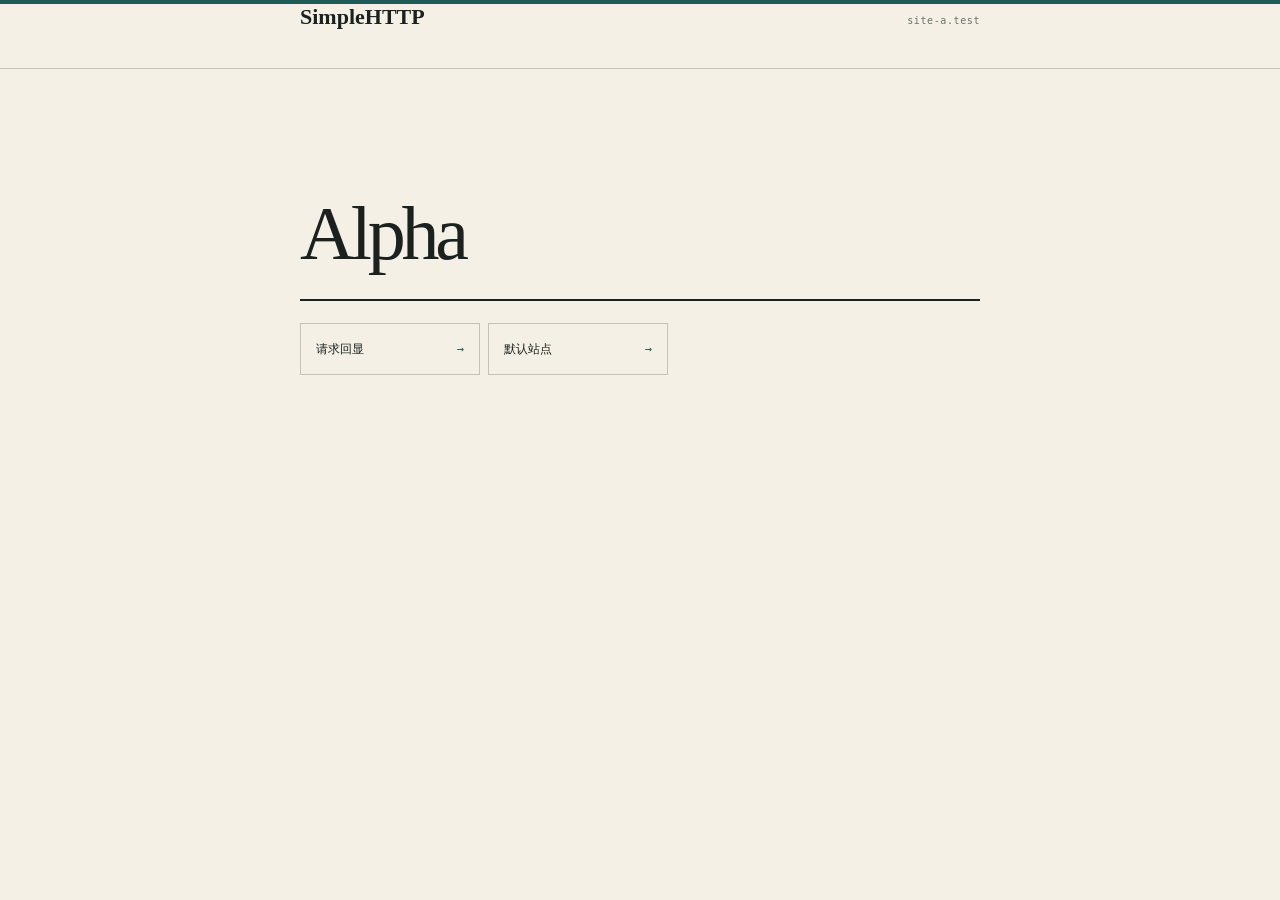
<file: sites/site-a.test/index.html>
<!doctype html>
<html lang="zh-CN">
<head>
  <meta charset="utf-8">
  <meta name="viewport" content="width=device-width, initial-scale=1">
  <title>Alpha · site-a.test</title>
  <link rel="icon" href="data:image/svg+xml,%3Csvg xmlns='http://www.w3.org/2000/svg' viewBox='0 0 16 16'%3E%3Crect width='16' height='16' fill='%231f5b56'/%3E%3C/svg%3E">
  <style>
    :root { color-scheme: light; --paper:#f4f0e5; --ink:#1b211e; --muted:#6b716b; --rule:#c9c1b1; --accent:#1f5b56; }
    * { box-sizing:border-box; }
    body { margin:0; color:var(--ink); background:var(--paper); font-family:"Segoe UI","Microsoft YaHei",system-ui,sans-serif; }
    header { border-top:4px solid var(--accent); border-bottom:1px solid var(--rule); }
    .head { width:min(680px,calc(100% - 48px)); margin:0 auto; min-height:64px; display:flex; align-items:baseline; justify-content:space-between; gap:20px; }
    .head a { color:var(--ink); font-family:Georgia,"SimSun",serif; font-size:22px; font-weight:700; text-decoration:none; }
    .head span { color:var(--muted); font-family:Consolas,monospace; font-size:10px; letter-spacing:.06em; }
    main { width:min(680px,calc(100% - 48px)); margin:0 auto; padding:14vh 0 48px; }
    h1 { margin:0 0 28px; font-family:Georgia,"SimSun",serif; font-size:clamp(48px,8vw,76px); font-weight:500; line-height:1; letter-spacing:-.055em; }
    nav { display:flex; flex-wrap:wrap; gap:8px; padding-top:22px; border-top:2px solid var(--ink); }
    nav a { display:flex; align-items:center; justify-content:space-between; min-height:52px; min-width:180px; padding:0 15px; border:1px solid var(--rule); color:var(--ink); font-family:Consolas,monospace; font-size:12px; text-decoration:none; }
    nav a::after { content:"→"; color:var(--accent); }
    nav a:hover { color:var(--paper); background:var(--ink); border-color:var(--ink); }
    nav a:hover::after { color:var(--paper); }
    @media (max-width:600px) { .head span { display:none; } nav { display:grid; } nav a { min-width:0; } }
  </style>
</head>
<body>
  <header>
    <div class="head">
      <a href="http://localhost:8080/">SimpleHTTP</a>
      <span>site-a.test</span>
    </div>
  </header>
  <main>
    <h1>Alpha</h1>
    <nav>
      <a href="/api/echo">请求回显</a>
      <a href="http://localhost:8080/">默认站点</a>
    </nav>
  </main>
</body>
</html>
</file>
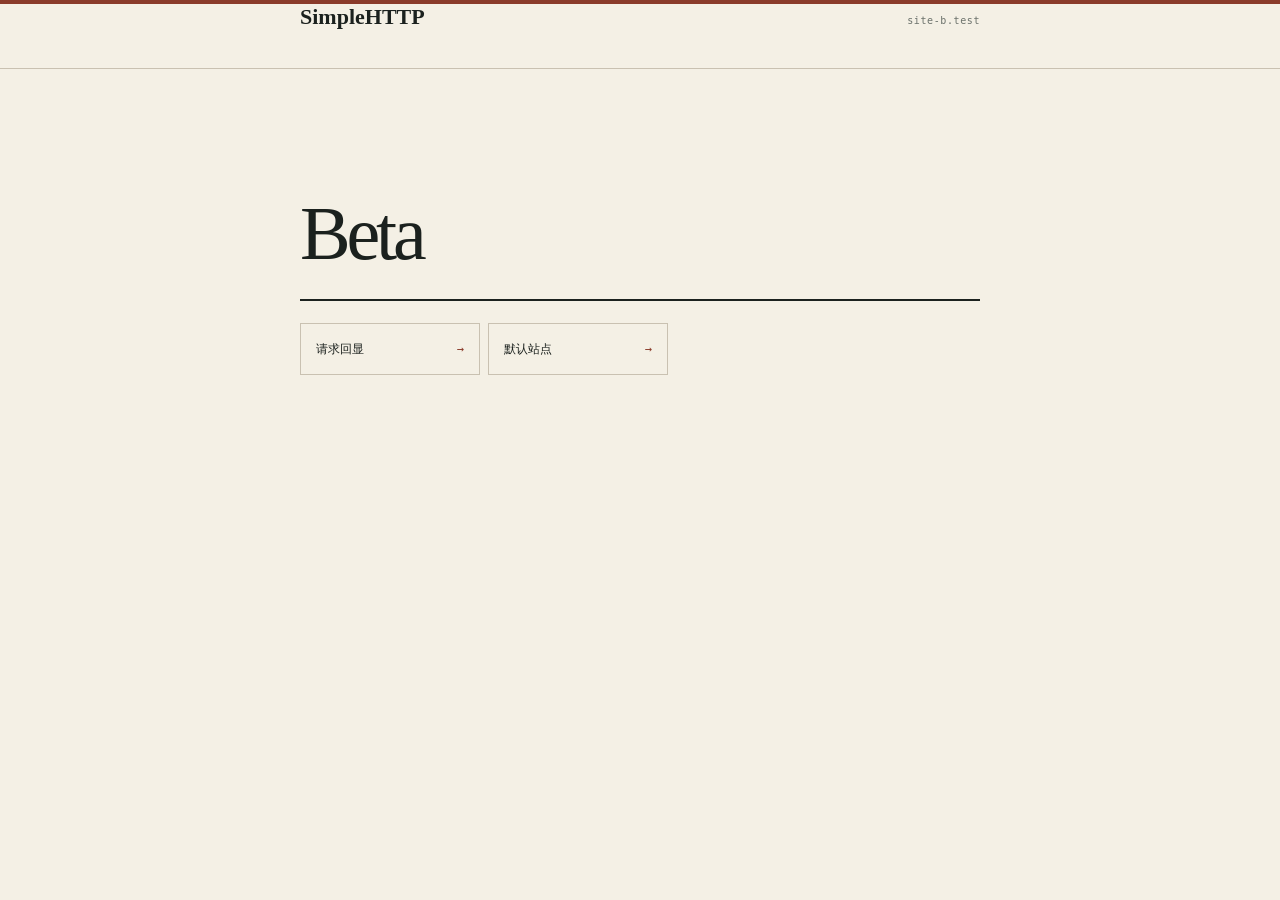
<file: sites/site-b.test/index.html>
<!doctype html>
<html lang="zh-CN">
<head>
  <meta charset="utf-8">
  <meta name="viewport" content="width=device-width, initial-scale=1">
  <title>Beta · site-b.test</title>
  <link rel="icon" href="data:image/svg+xml,%3Csvg xmlns='http://www.w3.org/2000/svg' viewBox='0 0 16 16'%3E%3Crect width='16' height='16' fill='%238a3b2a'/%3E%3C/svg%3E">
  <style>
    :root { color-scheme: light; --paper:#f4f0e5; --ink:#1b211e; --muted:#6b716b; --rule:#c9c1b1; --accent:#8a3b2a; }
    * { box-sizing:border-box; }
    body { margin:0; color:var(--ink); background:var(--paper); font-family:"Segoe UI","Microsoft YaHei",system-ui,sans-serif; }
    header { border-top:4px solid var(--accent); border-bottom:1px solid var(--rule); }
    .head { width:min(680px,calc(100% - 48px)); margin:0 auto; min-height:64px; display:flex; align-items:baseline; justify-content:space-between; gap:20px; }
    .head a { color:var(--ink); font-family:Georgia,"SimSun",serif; font-size:22px; font-weight:700; text-decoration:none; }
    .head span { color:var(--muted); font-family:Consolas,monospace; font-size:10px; letter-spacing:.06em; }
    main { width:min(680px,calc(100% - 48px)); margin:0 auto; padding:14vh 0 48px; }
    h1 { margin:0 0 28px; font-family:Georgia,"SimSun",serif; font-size:clamp(48px,8vw,76px); font-weight:500; line-height:1; letter-spacing:-.055em; }
    nav { display:flex; flex-wrap:wrap; gap:8px; padding-top:22px; border-top:2px solid var(--ink); }
    nav a { display:flex; align-items:center; justify-content:space-between; min-height:52px; min-width:180px; padding:0 15px; border:1px solid var(--rule); color:var(--ink); font-family:Consolas,monospace; font-size:12px; text-decoration:none; }
    nav a::after { content:"→"; color:var(--accent); }
    nav a:hover { color:var(--paper); background:var(--ink); border-color:var(--ink); }
    nav a:hover::after { color:var(--paper); }
    @media (max-width:600px) { .head span { display:none; } nav { display:grid; } nav a { min-width:0; } }
  </style>
</head>
<body>
  <header>
    <div class="head">
      <a href="http://localhost:8080/">SimpleHTTP</a>
      <span>site-b.test</span>
    </div>
  </header>
  <main>
    <h1>Beta</h1>
    <nav>
      <a href="/api/echo">请求回显</a>
      <a href="http://localhost:8080/">默认站点</a>
    </nav>
  </main>
</body>
</html>
</file>
